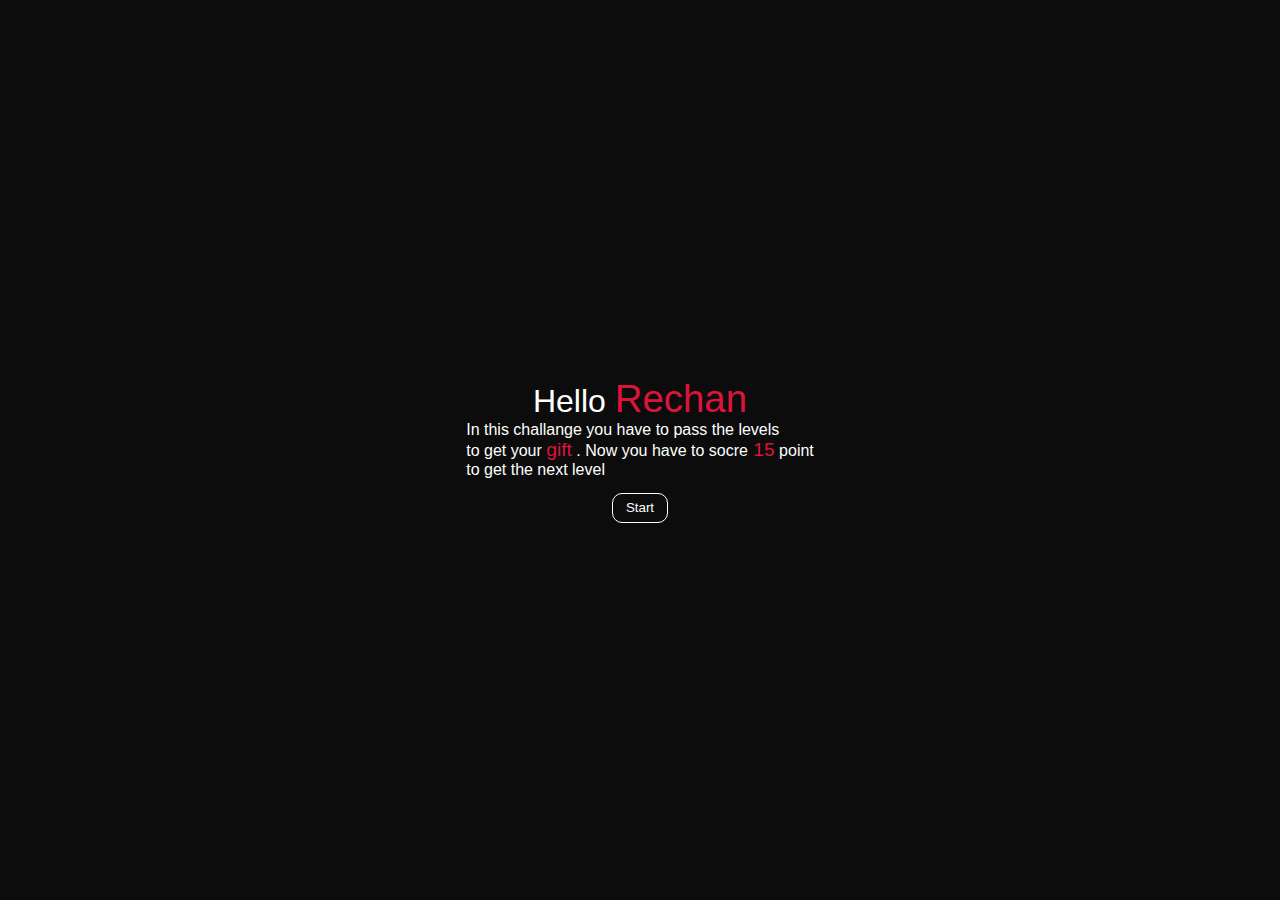
<file: index.html>
<!DOCTYPE html>
<html lang="en">
<head>

    <meta charset="UTF-8">
    <meta http-equiv="X-UA-Compatible" content="IE=edge">
    <meta name="viewport" content="width=device-width, initial-scale=1.0">
    <title>snake game</title>
    <link rel="stylesheet" href="first.css" id="_game">
    
</head>

<body>





       <div class="mainFirst">
        <div class="title"><h >Hello <span>Rechan</span> </h></div>
        <h class="title2">In this challange you have to pass the levels <br>
        to get your <span>gift</span> . Now you have to socre<span> 15</span>  point <br>
        to get the next level </h>
        <input type="submit" class="start" id="_start" value="Start" onclick="action()">
       </div>
        

     
</body>
<script src="first.js" ></script>
</html>
</file>
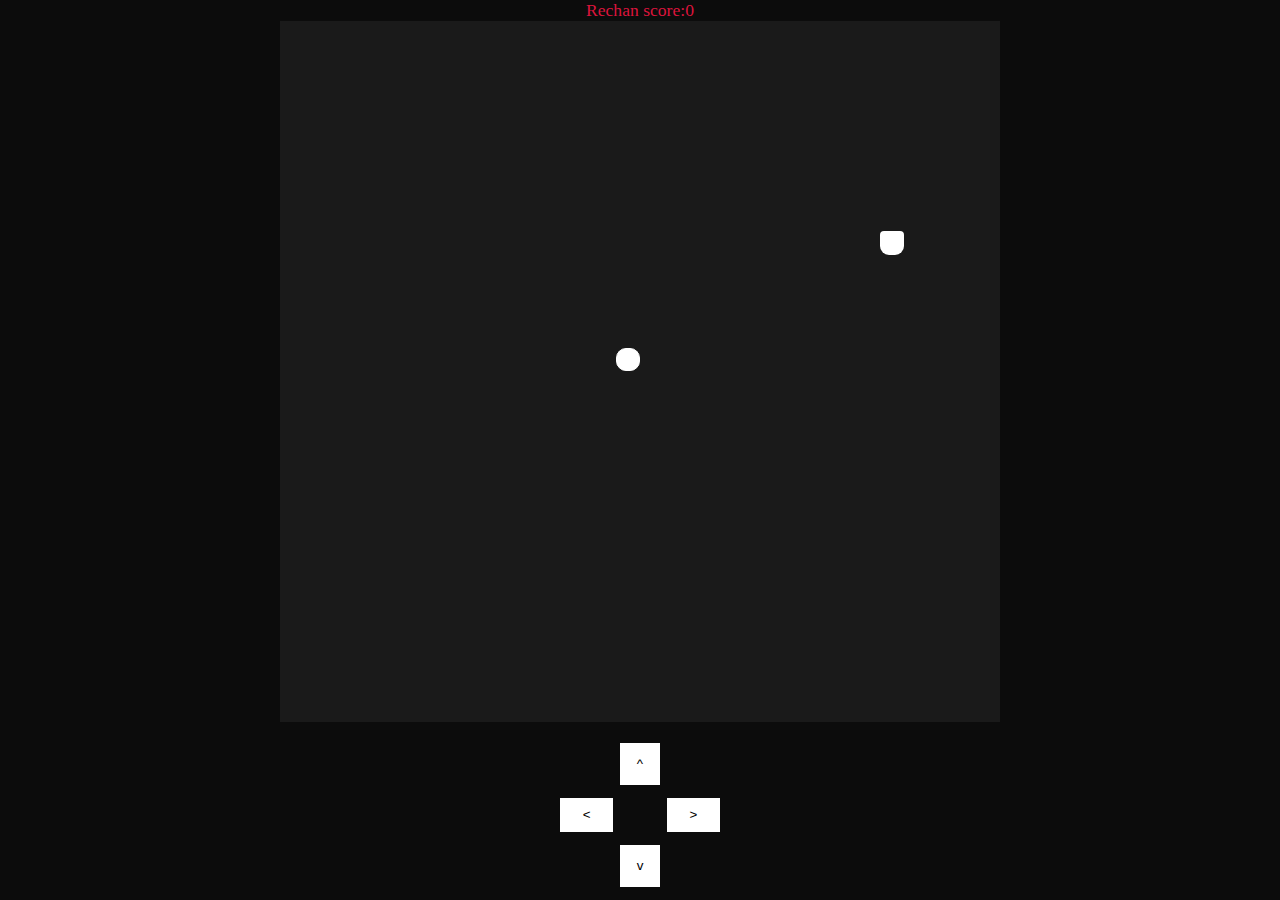
<file: game.html>
<!DOCTYPE html>
<html lang="en">
<head>

    <meta charset="UTF-8">
    <meta http-equiv="X-UA-Compatible" content="IE=edge">
    <meta name="viewport" content="width=device-width, initial-scale=1.0">
    <title>snake game</title>
    <link rel="stylesheet" href="game.css" id="_game">
    
</head>

<body>

       <div class="title" id="_title"></div>

       <div class="gameOver"  id="_over">
          <h class="theText">game over</h>
          <h class="score" id="_score"> : </h>
          <input  type="submit" value="restart" onclick="action()"  id="_restart" class="restart">
       
        </div>
        <div class="board" id="_board"></div>

        <div class="buttons" id="_buttons">
             <input type="submit" value="^" class="down2" onclick="up()" >
        </div>
    
        <div class="buttons2" id="_buttons1">
          <input type="submit" value="<" class="up" onclick="left()" >
          <input type="submit" value=">" class="up" onclick="right()">
     </div>
     <div class="buttons3" id="_buttons2">
          
          <input type="submit" value="v" class="down2" onclick="down()">
     </div>

     <div class="FUCK" id="_meseege">
          <h class="ttext"><span>Creat.. </span> Now you have to answer the follwoing questions <br>
          to to get your gift <span>(if you had a wrong answer you have restart game)</span></h>
      
         <input type="submit" class="go" value="GO" onclick="action0()">
          
      </div>

     
</body>
<script src="game.js" ></script>
</html>
</file>
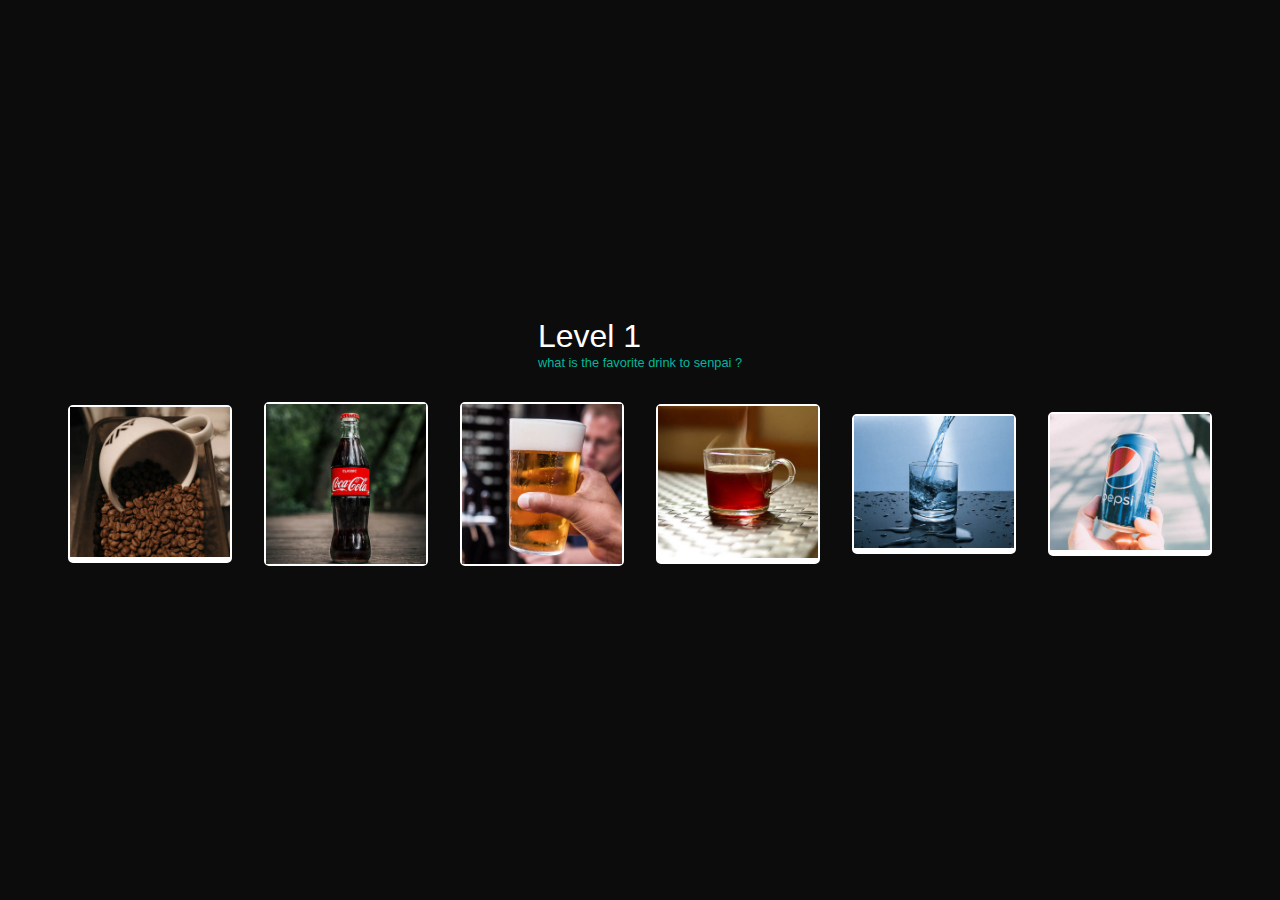
<file: second.html>
<!DOCTYPE html>
<html lang="en">
<head>

    <meta charset="UTF-8">
    <meta http-equiv="X-UA-Compatible" content="IE=edge">
    <meta name="viewport" content="width=device-width, initial-scale=1.0">
    <title>snake game</title>
    <link rel="stylesheet" href="second.css" id="_game">
    
</head>

<body>








   <div class="theMain" id="_theMain">
    
    <h class="title" id="LEVEL">Level 1 </h>
    <h class="title2" id="question">what is the favorite drink to senpai ?</h>

   </div>


      <!--------FIRST Q  ---------------->
    <div class="cards" id="level One">

        <div class="card" id="CH1" onclick="action1()">
          <img src="images/coffee.jpg" > 
        </div>
        <div class="card" id="CH2" onclick="action2()">
            <img src="images/cola (1).jpg" > 
        </div>
        <div class="card"  id="CH3" onclick="action3()">
            <img src="images/beer2.jpg" >
        </div>
        <div class="card"  id="CH4" onclick="action4()">
            <img src="images/tea.jpg" >
        </div>
        <div class="card" id="CH5"  onclick="action5()">
            <img src="images/water.jpg" >
        </div>
        <div class="card"  id="CH6" onclick="action6()">
            <img src="images/pepsi.jpg" >
        </div>
     
    </div>
    <!------------------------------------>



          <!--------SECOND Q  ---------------->
          <div class="cards" id="level Tow">

            <div class="card" id="CHa" onclick="actiona()">
              <img src="images2/pexels-andrea-piacquadio-3771069.jpg" > 
            </div>
            <div class="card" id="CHb" onclick="actionb()">
                <img src="images2/pexels-andrea-piacquadio-3831645.jpg" > 
            </div>
            <div class="card"  id="CHc" onclick="actionc()">
                <img src="images2/pexels-flo-dahm-1065030.jpg" >
            </div>
            <div class="card"  id="CHd" onclick="actiond()">
                <img src="images2/pexels-ketut-subiyanto-4934399.jpg" >
            </div>
            <div class="card" id="CHe"  onclick="actione()">
                <img src="images2/pexels-lilartsy-2827798.jpg" >
            </div>
            <div class="card"  id="CHf" onclick="actionf()">
                <img src="images2/pexels-streetwindy-3633148.jpg" >
            </div>
         
        </div>
        <!------------------------------------>

    <!--------THIRD Q  ---------------->
    <div class="cards" id="level Three">

        <div class="card" id="CH7" onclick="action7()">
          <img src="images3/pexels-miguel-á-padriñán-1061137.jpg" > 
        </div>
        <div class="card" id="CH8" onclick="action8()">
            <img src="images3/pexels-miguel-á-padriñán-1061138.jpg" > 
        </div>
        <div class="card"  id="CH9" onclick="action9()">
            <img src="images3/pexels-miguel-á-padriñán-1061139.jpg" >
        </div>
        <div class="card"  id="CH10" onclick="action10()">
            <img src="images3/pexels-miguel-á-padriñán-1061140.jpg" >
        </div>
        <div class="card" id="CH11"  onclick="action11()">
            <img src="images3/pexels-miguel-á-padriñán-1061141.jpg" >
        </div>
        <div class="card"  id="CH12" onclick="action12()">
            <img src="images3/pexels-miguel-á-padriñán-1061142.jpg" >
        </div>
     
    </div>
    <!------------------------------------>

        <!--------FOURD Q  ---------------->
        <div class="cards" id="level four">

            <div class="card" id="CHone" onclick="actionone()">
              <img src="images4/pexels-edoardo-tommasini-2034851.jpg" > 
            </div>
            <div class="card" id="CHtow" onclick="actiontow()">
                <img src="images4/pexels-ilargian-faus-1629781.jpg" > 
            </div>
            <div class="card"  id="CHthree" onclick="actionthree()">
                <img src="images4/pexels-jasmine-carter-888894.jpg" >
            </div>
            <div class="card"  id="CHfour" onclick="actionfour()">
                <img src="images4/pexels-ksenia-chernaya-3954148.jpg" >
            </div>
            <div class="card" id="CHfife"  onclick="actionfife()">
                <img src="images4/pexels-pixabay-47344.jpg" >
            </div>
            <div class="card"  id="CHsix" onclick="actionsix()">
                <img src="images4/pexels-shahbaz-akram-1442005.jpg" >
            </div>
         
        </div>
        <!------------------------------------>
     

               <!--------FIFE Q  ---------------->
               <div class="cards" id="level five">

                <div class="card" id="CHone1" onclick="actionone1()">
                  <img src="images5/pexels-pixabay-2150.jpg" > 
                </div>
                <div class="card" id="CHtow2" onclick="actiontow2()">
                    <img src="images5/pexels-pixabay-47367.jpg" > 
                </div>
                <div class="card"  id="CHthree3" onclick="actionthree3()">
                    <img src="images5/pexels-pixabay-87651.jpg" >
                </div>
                <div class="card"  id="CHfour4" onclick="actionfour4()">
                    <img src="images5/pexels-samer-daboul-1237008.jpg" >
                </div>
                <div class="card" id="CHfife5"  onclick="actionfife5()">
                    <img src="images5/pexels-spacex-586030.jpg" >
                </div>
                <div class="card"  id="CHsix6" onclick="actionsix6()">
                    <img src="images5/Simulation-of-Accretion-Disk-Around-Black-Hole-Sgr-A.jpg" >
                </div>
             
            </div>
            <!------------------------------------>
        

     
</body>
<script src="second.js" ></script>
</html>
</file>
<file: first.css>
body{
    height: 100vh;
    width: 100vw;
    margin: 0;
    background-color: rgb(12, 12, 12);
    display: flex;
    flex-direction: column;
    justify-content: center;
    align-self: center;
    align-items: center;
    
   
  
  }

 .mainFirst{
  display: flex;
  justify-content: center;
  align-items: center;
  flex-direction: column;
 }
 .title{
  color: white;
  font-size: 2em;
  font-family: Arial, Helvetica, sans-serif;
  
 }
 .title2{
  color: white;
  font-size: 1em;
  font-family:Verdana, Geneva, Tahoma, sans-serif;
  margin-left: 2em;
  margin-right: 2em;
 }

 .start{
  background-color: rgb(12, 12, 12);;
  border: solid white 1px;
  color: white;
  border-radius: 10px;
  margin-top: 1em;
  padding: 0.5em;
  padding-left: 1em;
  padding-right: 1em;
  transition: 0.5s;

 }
 .start:hover{
  background-color: rgb(214, 214, 214);
  color: black;
 }
span{
  font-size: 1.2em;
  color: crimson;
}
</file>
<file: game.css>
body{
    height: 100vh;
    width: 100vw;
    margin: 0;
    background-color: rgb(12, 12, 12);
    display: flex;
    flex-direction: column;
    justify-content: center;
    align-self: center;
    align-items: center;
    
   
  
  
  }


.board{
    background-color: rgb(26, 26, 26);
    width: 80vmin;
    height: 80vmin;
    
    display: grid;
    grid-template-columns: repeat(30, 1fr);
    grid-template-rows: repeat(30 , 1fr);
}
.board1{
  background-color: rgb(131, 131, 131);
  width: 80vmin;
  height: 80vmin;
  
  display: grid;
  grid-template-columns: repeat(30, 1fr);
  grid-template-rows: repeat(30 , 1fr);
}

.snake{
    /* background:#ff002b;
    box-shadow: -10px 10px 90px #f70b46,
                   0 0 12px #f32256     ; */
    background-color: white;     
    border: white solid 1px;      
   

    border-radius: 10px;
                

}
.food{
    /* background:#00f214;
    box-shadow: -10px 10px 90px #11fd09 ,
                   0 0 12px #1af113     ; */
    background-color: white;            
    border: none;
    border-top-left-radius: 4px;
    border-top-right-radius: 4px;
    border-bottom-left-radius: 9px;
    border-bottom-right-radius: 9px;
}


/*the gam over part */
.gameOver{
    
    
    background-color:  rgb(26, 26, 26);
    width: 80vmin;
    height: 80vmin;
    display: flex;
    flex-direction: column;
    align-items: center;
    justify-content: center;
  
  }
  .theText{
    color: white;
    
                   ;
    font-size: 1.8em;
    
  }
  .restart{
    background-color:  rgb(26, 26, 26);
    border: solid white 1px;
    color: white;
    border-radius: 10px;
    margin-top: 1em;
    padding: 0.5em;
    padding-left: 1em;
    padding-right: 1em;
    transition: 0.5s;
  }
  .restart:hover{
    background-color: rgb(218, 218, 218);
    color: black;
  }
  .score{
    color: white;
   
    font-size: 1.4em;
  
  }
  /* ---------------------------------*/


.gameXP{
    color: white;
 
}
.theScore{
    color: white;
    
    background-color: white;
    margin-bottom: 1100%;
    
    
}

.title{

    color: white;
    font-size: 1.1em;
    
}
.doubleFood{
  background-color: white;
  box-shadow:  0 0 10px rgb(221, 221, 221),
  0 0 20px rgb(199, 199, 199),
  0 0 80px rgb(182, 182, 182)
                 ;      
  border: none;
  border-radius: 10px;
}
/*  buttons*/
.buttons{
 
  display: flex;
  flex-direction: column;
  margin-top: 0.5em;
    
}
.up{
  margin-bottom:0em;
  margin-left: 2em;
  margin-right: 2em;
  padding: 0.7em;
  width:3em;
  background-color: white;
  border: none;
  color: black;
  transition: 0.3s;
  width: 4em;

}

.up:hover{
  box-shadow: -10px 10px 90px #ea00f2 ,
                 0 0 12px #ea00f2    ;
}
.down:hover{
  box-shadow: -10px 10px 90px #ea00f2 ,
                 0 0 12px #ea00f2    ;
}
/*         */
.down2{
  margin-bottom: 0em;
  margin-bottom: 1em;
  margin-top: 1em;
  padding: 1em;
  width:3em;
  background-color: white;
  border: none;
  color: black;
  transition: 0.3s;
}
.down2:hover{
  box-shadow: -10px 10px 90px #ea00f2 ,
  0 0 12px #ea00f2    ;
}

.buttons2{
  display: flex;
  flex-direction: row;

}



.FUCK{
  display: flex;
  align-items: center;
  justify-content: center;
  flex-direction: column;
}
.ttext{
 color: white;
 font-size: 1em;
 font-family: 'Lucida Sans', 'Lucida Sans Regular', 'Lucida Grande', 'Lucida Sans Unicode', Geneva, Verdana, sans-serif;
 margin-bottom: 0.5em;
 margin-left: 2em;
 margin-right: 2em;

}
.go{
  background-color: rgb(12, 12, 12);;
  border: solid white 1px;
  color: white;
  border-radius: 10px;
  margin-top: 1em;
  padding: 0.5em;
  padding-left: 1em;
  padding-right: 1em;
  transition: 0.5s;

}
.go:hover{
  background-color: rgb(214, 214, 214);
  color: black;
}

span{
  font-size: 1.2em;
  color: crimson;
  font-family: system-ui, -apple-system, BlinkMacSystemFont, 'Segoe UI', Roboto, Oxygen, Ubuntu, Cantarell, 'Open Sans', 'Helvetica Neue', sans-serif;
}
</file>
<file: second.css>
body{
    height: 100vh;
    width: 100vw;
    margin: 0;
    background-color: rgb(12, 12, 12);
    display: flex;
    flex-direction: column;
    justify-content: center;
    align-self: center;
    align-items: center;
    
    
   
  
  }

.theMain{
  display: flex;
 flex-direction: column;
 margin-bottom: 1em;
}
.title{

  color: white;
  font-size: 2em;
  font-family:Verdana, Geneva, Tahoma, sans-serif;
}

.title2{
  color: rgb(0, 184, 159);
  font-size: 0.8em;
  font-family:Verdana, Geneva, Tahoma, sans-serif;
  

  
}
.cards{
  display: flex;
  justify-content: center;
  align-items: center;
  overflow: hidden;
  flex-direction: row;
  flex-wrap: wrap;
  transition: 0.5s;
  
}
.card{
  
  background-color:white;
  max-height: 10em;
  border: rgb(255, 255, 255) solid 2px;
  max-width: 10em;
  margin: 1em;
  border-radius: 5px;
  transition: 0.4s;
  
  
}

.card:hover{

  transform: scale(1.05);
  opacity: 0.8;
}
.card img{
   width: 100%;
   
}
@media(max-width:375px) {
  .card{
    max-height: 8em;
    max-width: 8em;
  }
}
@media (max-width:390px) {
  .card{
    max-height: 8em;
    max-width: 8em;
  }
}
</file>
